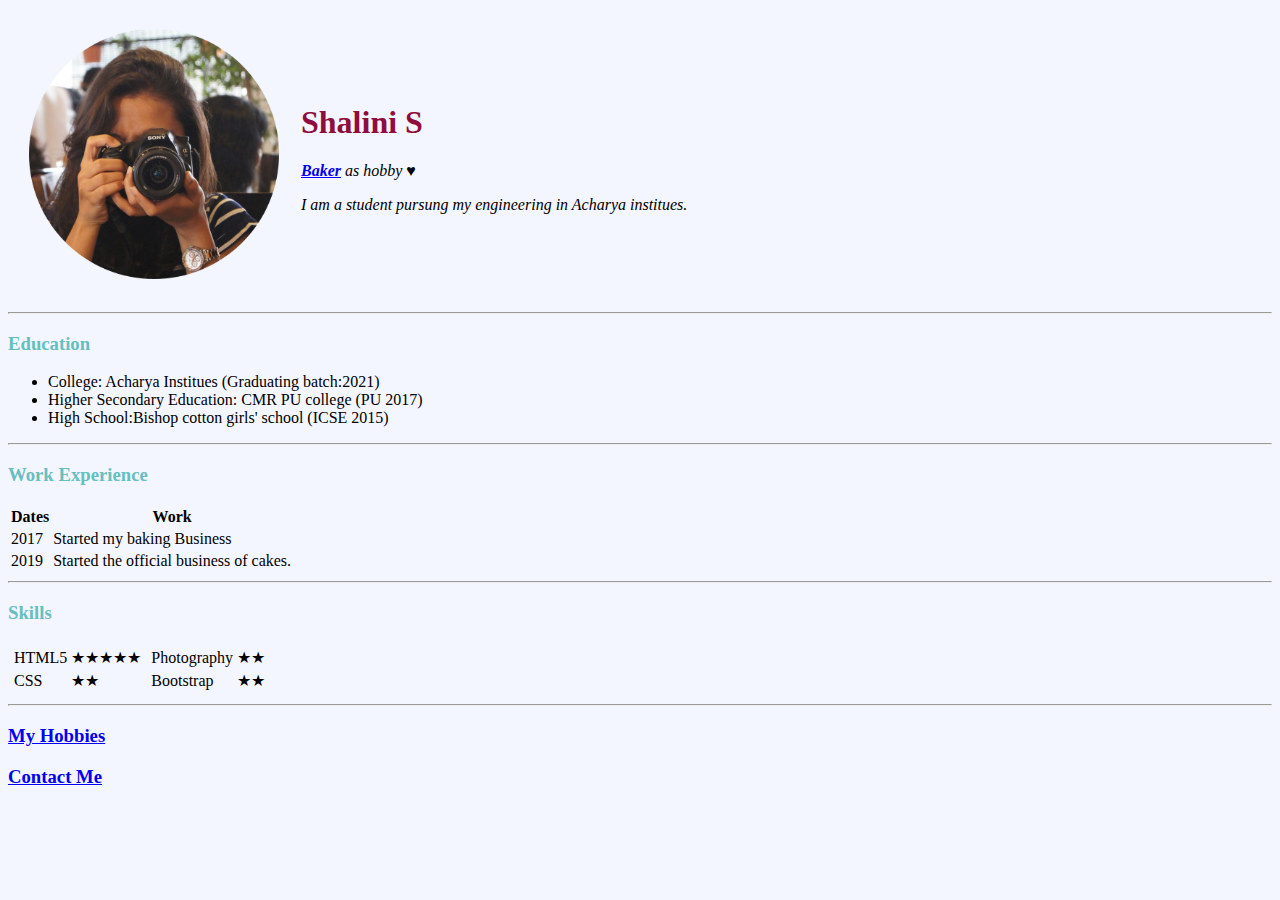
<file: index.html>
<!DOCTYPE html>
<!-- declaration for html5 document-->
<html lang="en" dir="ltr">

<head>
  <meta charset="utf-8">
  <title>Shalini's Personal Site ♡</title>
  <link rel="stylesheet" href="CSS/styles.css">
</head>
<!-- Holds information about the page -->

<body>
  <table cellspacing="20">
    <tr>
      <td>
        <img src="shalini1.png" alt="Shalini's Picture" width="250" height="250">
      </td>
      <td>
        <h1>Shalini S</h1>
        <p>
          <em><strong><a href="https://en.wikipedia.org/wiki/Baker">Baker</a></strong> as hobby &#9829;</em>
        </p>
        <p>
          <em>I am a student pursung my engineering in Acharya institues.</em>
        </p>
      </td>
    </tr>

  </table>


  <hr>
  <h3>Education</h3>
  <ul>
    <li>
      College: Acharya Institues (Graduating batch:2021)
    </li>
    <li>
      Higher Secondary Education: CMR PU college (PU 2017)
    </li>
    <li>
      High School:Bishop cotton girls' school (ICSE 2015)
    </li>
  </ul>
  <hr>
  <strong>
    <h3>Work Experience</h3>
  </strong>
  <table>
    <thead>
      <tr>
        <th>
          Dates
        </th>
        <th>
          Work
        </th>
      </tr>
    </thead>
    <tbody>
      <tr>
        <td>
          2017
        </td>
        <td>
          Started my baking Business
        </td>
      </tr>
      <tr>
        <td>
          2019
        </td>
        <td>
          Started the official business of cakes.
        </td>
      </tr>
    </tbody>
  </table>
  <hr>
  <h3>Skills</h3>
  <table>
    <tbody>
      <tr>
        <td>
          <table>
            <tr>
              <td>
                  HTML5
              </td>
              <td>
                ★★★★★
              </td>
            </tr>
            <tr>
              <td>
                CSS
              </td>
              <td>
                ★★
              </td>
            </tr>
          </table>
        </td>
        <td>
          <table>
            <tr>
              <td>
                Photography
              </td>
              <td>
                ★★
              </td>
            </tr>
            <tr>
              <td>
                Bootstrap
              </td>
              <td>
                ★★
              </td>
            </tr>
          </table>
        </td>
      </tr>

    </tbody>

  </table>
  <hr>
  <h3><a href="Hobbies.html">My Hobbies</a></h3>
  <h3><a href="Contact.html">Contact Me</a></h3>
</body>

</html>
</file>
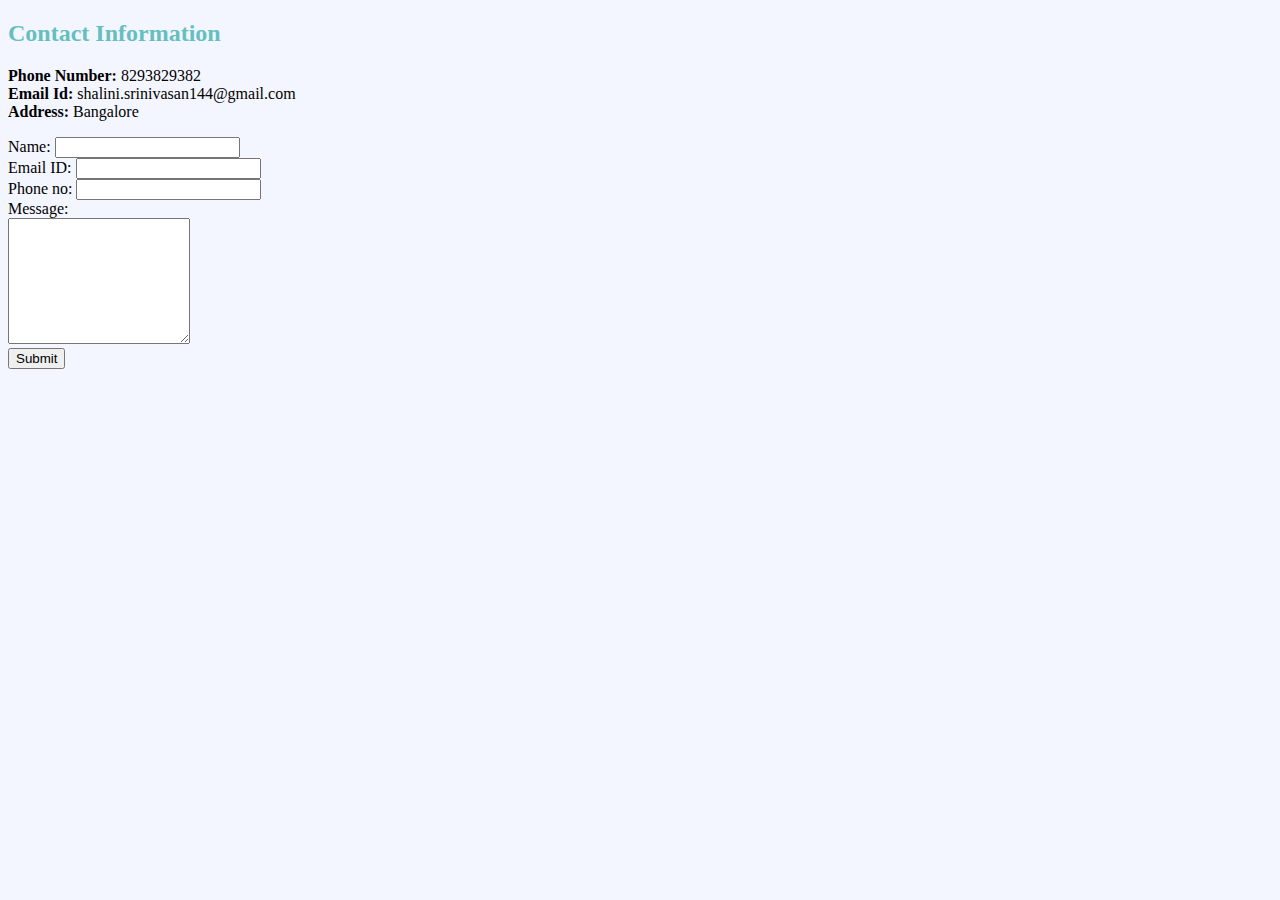
<file: Contact.html>
<!DOCTYPE html>
<html lang="en" dir="ltr">
  <head>
    <meta charset="utf-8">
    <title>Contact</title>
    <link rel="stylesheet" href="CSS/styles.css">
  </head>
  <body>
    <p>
      <h2>Contact Information</h2>
    <strong>Phone Number: </strong>8293829382<br>
    <strong>Email Id: </strong>shalini.srinivasan144@gmail.com<br>
    <strong>Address: </strong>Bangalore
    </p>
    <form class="" action="mailto:shalini.srinivasan144@gmail.com" method="post">
      <label>Name:</label>
      <input type="text" name="name" ><br>
      <label>Email ID:</label>
      <input type="email" name="email" value=""><br>
      <label>Phone no:</label>
      <input type="text" name="phonenumber" value=""><br>
      <label>Message:</label><br>
      <textarea name="message" rows="8" cols="20"></textarea><br>
      <input type="submit" name="submit" >
    </form>
</file>
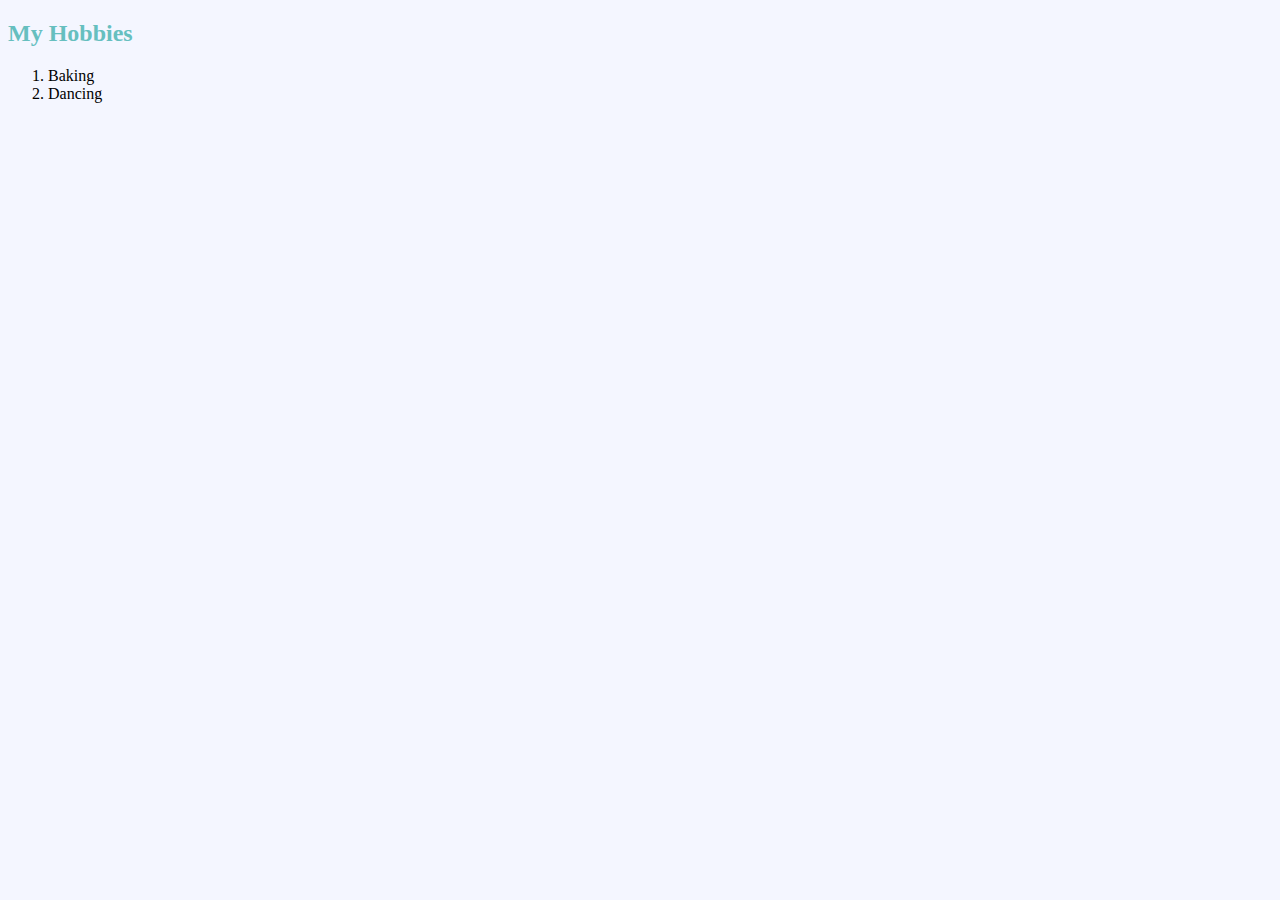
<file: Hobbies.html>
<!DOCTYPE html>
<html lang="en" dir="ltr">
  <head>
    <meta charset="utf-8">
    <title>Hobbies</title>
    <link rel="stylesheet" href="CSS/styles.css">
  </head>
  <body>
    <h2>My Hobbies</h2>
    <ol>
    <li>
      Baking
    </li>
    <li>
      Dancing
    </li>
    </ol>
  </body>
</html>
</file>
<file: CSS/styles.css>
body {
    background-color: #f4f6ff;

    }
    hr {
      /* border-style: none;
      border-top-style: dotted;
      width: 20%;
      border-width: 5px;
      border-color:grey; */

    }
h3 {
  color: #66bfbf;
}
h2 {
  color: #66bfbf;
}
h1 {
  color: #900c3f;
}
</file>
